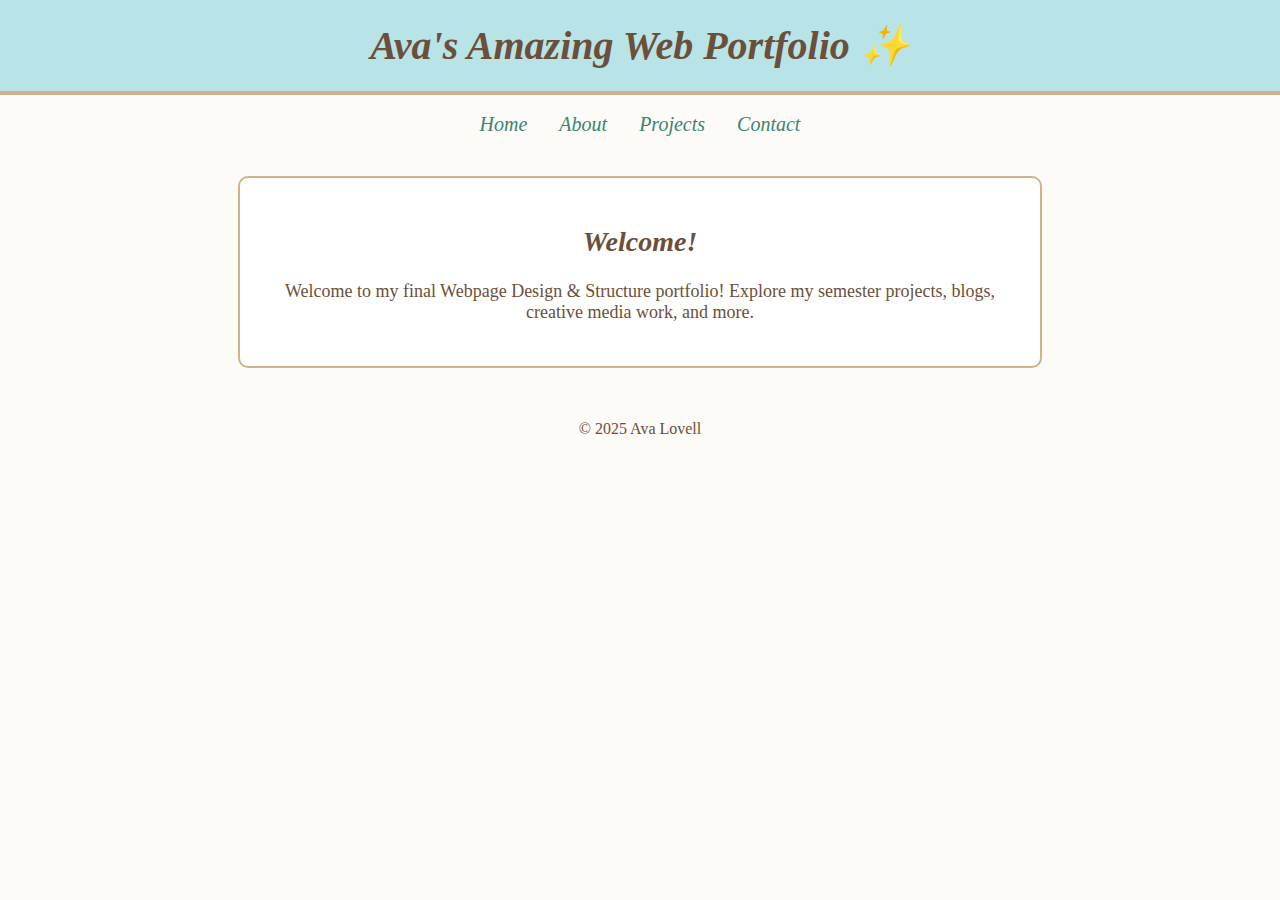
<file: index.html>
<!DOCTYPE html>
<html lang="en">
<head>
    <meta charset="UTF-8">
    <meta name="viewport" content="width=device-width, initial-scale=1.0">
    <title>Ava's Amazing Web Portfolio</title>

    <style>
        body {
            font-family: "Times New Roman", serif;
            background-color: #fdfbf7;
            margin: 0;
        }

        header {
            background-color: #b8e3e7;
            padding: 22px;
            text-align: center;
            border-bottom: 4px solid #d3b18a;
        }

        h1 {
            margin: 0;
            font-size: 40px;
            font-style: italic;
            color: #6b4f3a;
        }

        nav {
            text-align: center;
            margin-top: 18px;
        }

        nav a {
            margin: 0 14px;
            font-size: 20px;
            text-decoration: none;
            font-style: italic;
            color: #3a8374;
        }

        nav a:hover {
            color: #6b4f3a;
        }

        main {
            max-width: 750px;
            margin: 40px auto;
            background: #ffffff;
            padding: 25px;
            border-radius: 10px;
            border: 2px solid #d3b18a;
            text-align: center;
        }

        h2 {
            font-style: italic;
            color: #6b4f3a;
            font-size: 28px;
        }

        p {
            color: #6b4f3a;
            font-size: 18px;
        }

        footer {
            text-align: center;
            padding: 12px;
            margin-top: 40px;
            color: #6b4f3a;
        }
    </style>
</head>

<body>

<header>
    <h1>Ava's Amazing Web Portfolio ✨</h1>
</header>

<nav>
    <a href="index.html">Home</a>
    <a href="about.html">About</a>
    <a href="projects.html">Projects</a>
    <a href="contact.html">Contact</a>
</nav>

<main>
    <h2>Welcome!</h2>
    <p>Welcome to my final Webpage Design & Structure portfolio!  
    Explore my semester projects, blogs, creative media work, and more.</p>
</main>

<footer>© 2025 Ava Lovell</footer>

</body>
</html>
</file>
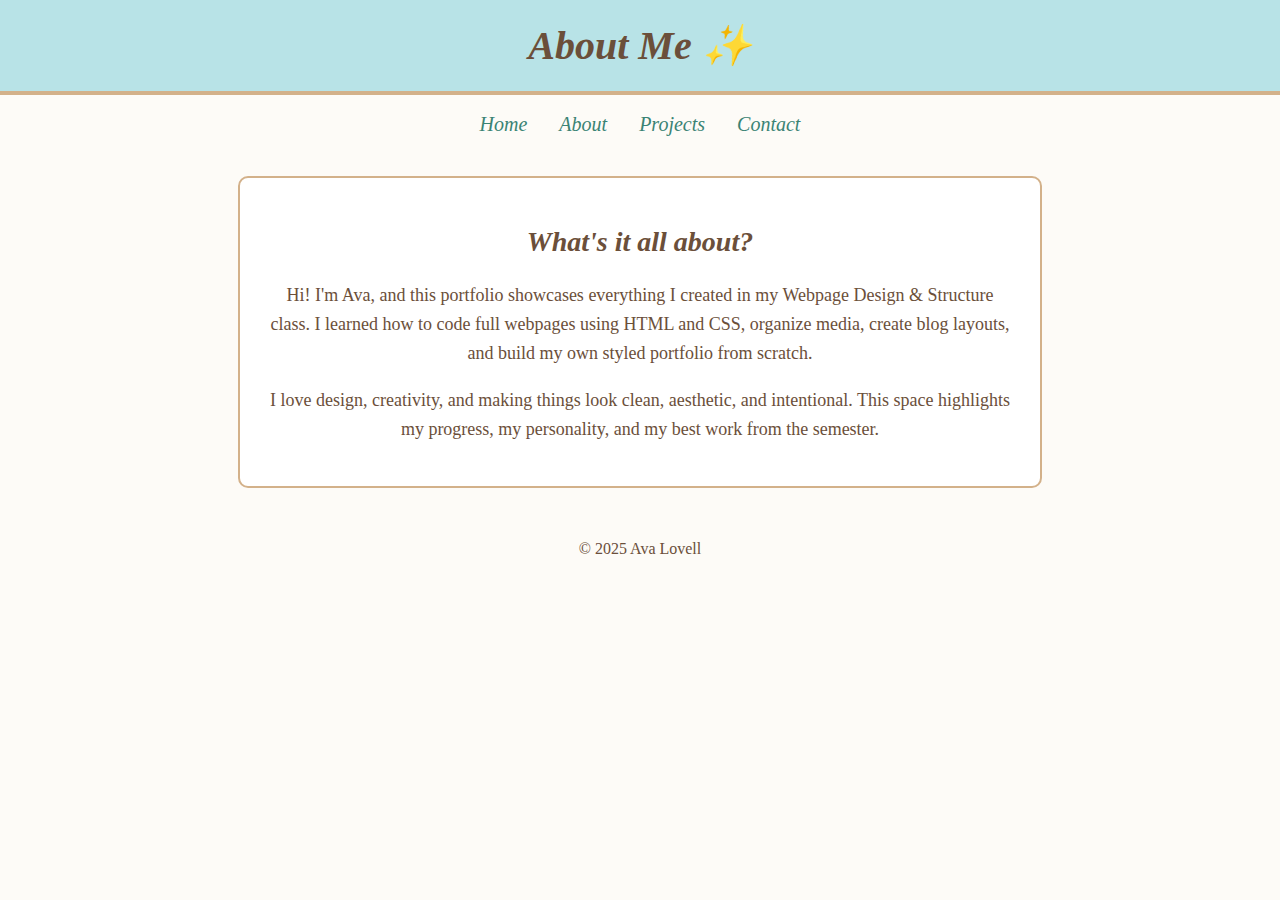
<file: about.html>
<!DOCTYPE html>
<html lang="en">
<head>
    <meta charset="UTF-8">
    <meta name="viewport" content="width=device-width, initial-scale=1.0">
    <title>About Ava</title>

    <style>
        body {
            font-family: "Times New Roman", serif;
            background-color: #fdfbf7;
            margin: 0;
        }

        header {
            background-color: #b8e3e7;
            padding: 22px;
            text-align: center;
            border-bottom: 4px solid #d3b18a;
        }

        h1 {
            margin: 0;
            font-size: 40px;
            font-style: italic;
            color: #6b4f3a;
        }

        nav {
            text-align: center;
            margin-top: 18px;
        }

        nav a {
            margin: 0 14px;
            font-size: 20px;
            text-decoration: none;
            font-style: italic;
            color: #3a8374;
        }

        nav a:hover {
            color: #6b4f3a;
        }

        main {
            max-width: 750px;
            margin: 40px auto;
            background: #ffffff;
            padding: 25px;
            border-radius: 10px;
            border: 2px solid #d3b18a;
            text-align: center;
        }

        h2 {
            font-style: italic;
            color: #6b4f3a;
            font-size: 28px;
        }

        p {
            font-size: 18px;
            color: #6b4f3a;
            line-height: 1.6;
        }

        footer {
            text-align: center;
            padding: 12px;
            margin-top: 40px;
            color: #6b4f3a;
        }
    </style>
</head>

<body>

<header>
    <h1>About Me ✨</h1>
</header>

<nav>
    <a href="index.html">Home</a>
    <a href="about.html">About</a>
    <a href="projects.html">Projects</a>
    <a href="contact.html">Contact</a>
</nav>

<main>
    <h2>What's it all about?</h2>
    <p>Hi! I'm Ava, and this portfolio showcases everything I created in my
        Webpage Design & Structure class.  
        I learned how to code full webpages using HTML and CSS, organize media,
        create blog layouts, and build my own styled portfolio from scratch.
    </p>

    <p>I love design, creativity, and making things look clean, aesthetic,
       and intentional. This space highlights my progress, my personality,
       and my best work from the semester.</p>
</main>

<footer>© 2025 Ava Lovell</footer>

</body>
</html>
</file>
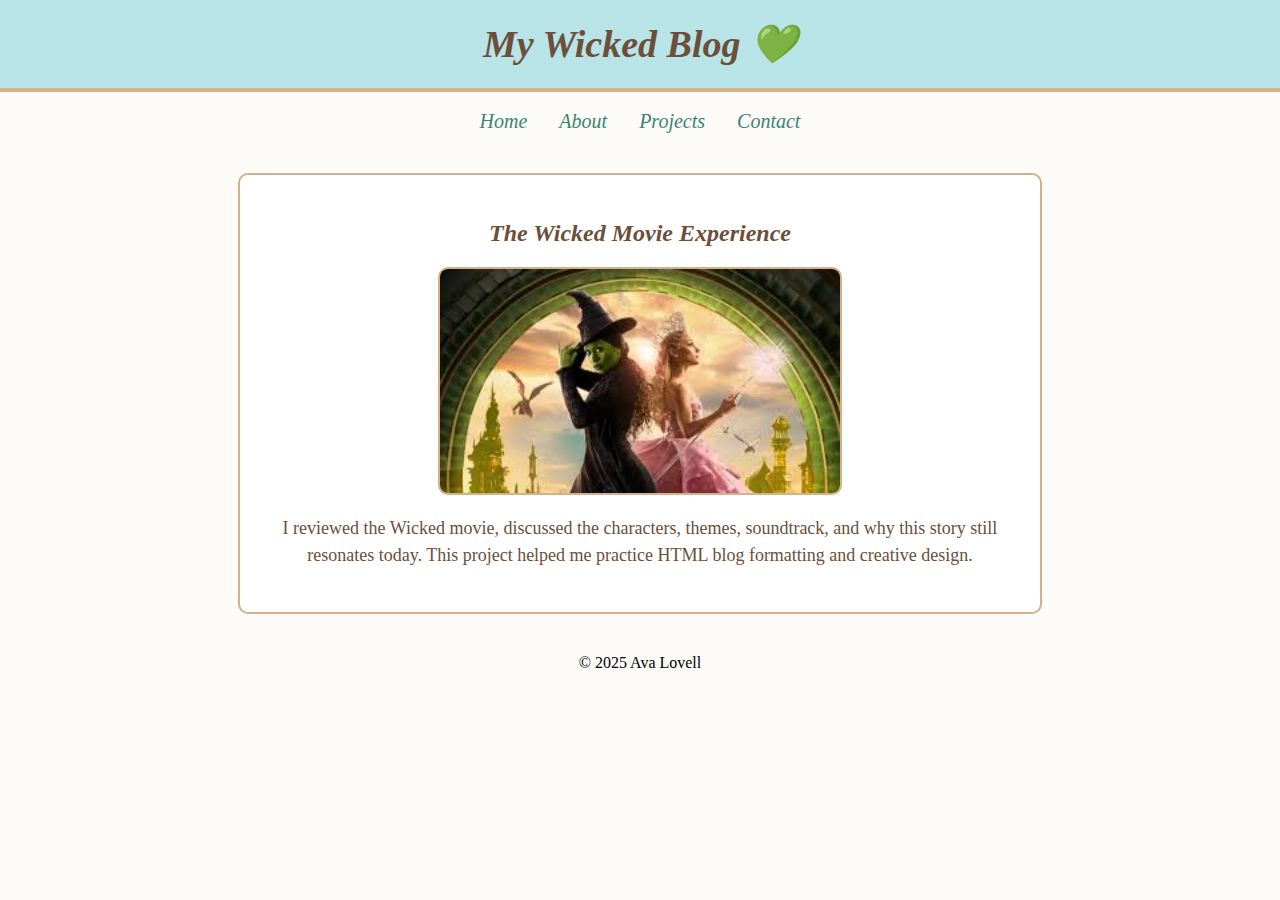
<file: blog.html>
<!DOCTYPE html>
<html lang="en">
<head>
    <meta charset="UTF-8">
    <meta name="viewport" content="width=device-width, initial-scale=1.0">
    <title>My Wicked Blog</title>

    <style>
        body { font-family:"Times New Roman"; background:#fdfbf7; margin:0; }

        header {
            background:#b8e3e7; padding:22px; text-align:center;
            border-bottom:4px solid #d3b18a;
        }
        h1 { margin:0; font-size:38px; font-style:italic; color:#6b4f3a; }

        nav { text-align:center; margin-top:18px; }
        nav a {
            margin:0 14px; font-size:20px; text-decoration:none;
            font-style:italic; color:#3a8374;
        }
        nav a:hover { color:#6b4f3a; }

        main {
            max-width:750px; margin:40px auto; padding:25px;
            background:#fff; border-radius:10px; border:2px solid #d3b18a;
        }

        .blog-img {
            width:100%; max-width:400px; display:block; margin:20px auto;
            border-radius:10px; border:2px solid #d3b18a;
        }

        p { text-align:center; color:#6b4f3a; font-size:18px; line-height:1.5; }
    </style>
</head>

<body>

<header><h1>My Wicked Blog 💚</h1></header>

<nav>
    <a href="index.html">Home</a>
    <a href="about.html">About</a>
    <a href="projects.html">Projects</a>
    <a href="contact.html">Contact</a>
</nav>

<main>

<h2 style="text-align:center; font-style:italic; color:#6b4f3a;">The Wicked Movie Experience</h2>

<img src="images/wicked-movie.jpg" class="blog-img">

<p>I reviewed the Wicked movie, discussed the characters, themes, soundtrack, 
and why this story still resonates today. This project helped me practice 
HTML blog formatting and creative design.</p>

</main>

<footer style="text-align:center; margin-top:40px;">© 2025 Ava Lovell</footer>

</body>
</html>
</file>
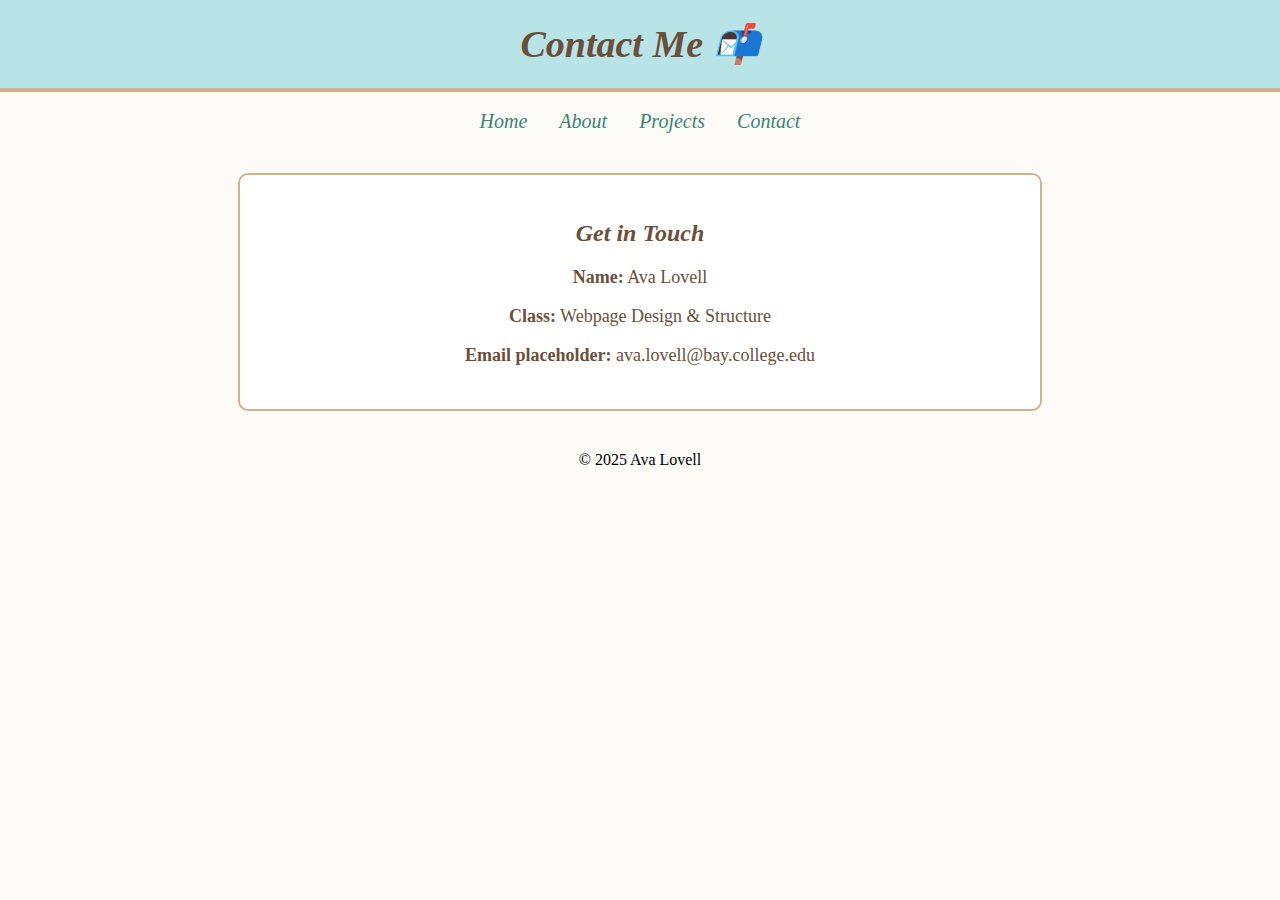
<file: contact.html>
<!DOCTYPE html>
<html lang="en">
<head>
    <meta charset="UTF-8">
    <meta name="viewport" content="width=device-width, initial-scale=1.0">
    <title>Contact Ava</title>

    <style>
        body { font-family:"Times New Roman"; background:#fdfbf7; margin:0; }

        header {
            background:#b8e3e7; padding:22px; text-align:center;
            border-bottom:4px solid #d3b18a;
        }
        h1 { margin:0; font-size:38px; font-style:italic; color:#6b4f3a; }

        nav { text-align:center; margin-top:18px; }
        nav a {
            margin:0 14px; font-size:20px; text-decoration:none;
            font-style:italic; color:#3a8374;
        }
        nav a:hover { color:#6b4f3a; }

        main {
            max-width:750px; margin:40px auto; padding:25px;
            background:#fff; border-radius:10px; border:2px solid #d3b18a;
            text-align:center;
        }

        p { color:#6b4f3a; font-size:18px; }
    </style>
</head>

<body>

<header><h1>Contact Me 📬</h1></header>

<nav>
    <a href="index.html">Home</a>
    <a href="about.html">About</a>
    <a href="projects.html">Projects</a>
    <a href="contact.html">Contact</a>
</nav>

<main>
    <h2 style="font-style:italic; color:#6b4f3a;">Get in Touch</h2>

    <p><strong>Name:</strong> Ava Lovell</p>
    <p><strong>Class:</strong> Webpage Design & Structure</p>
    <p><strong>Email placeholder:</strong> ava.lovell@bay.college.edu</p>
</main>

<footer style="text-align:center; margin-top:40px;">© 2025 Ava Lovell</footer>

</body>
</html>
</file>
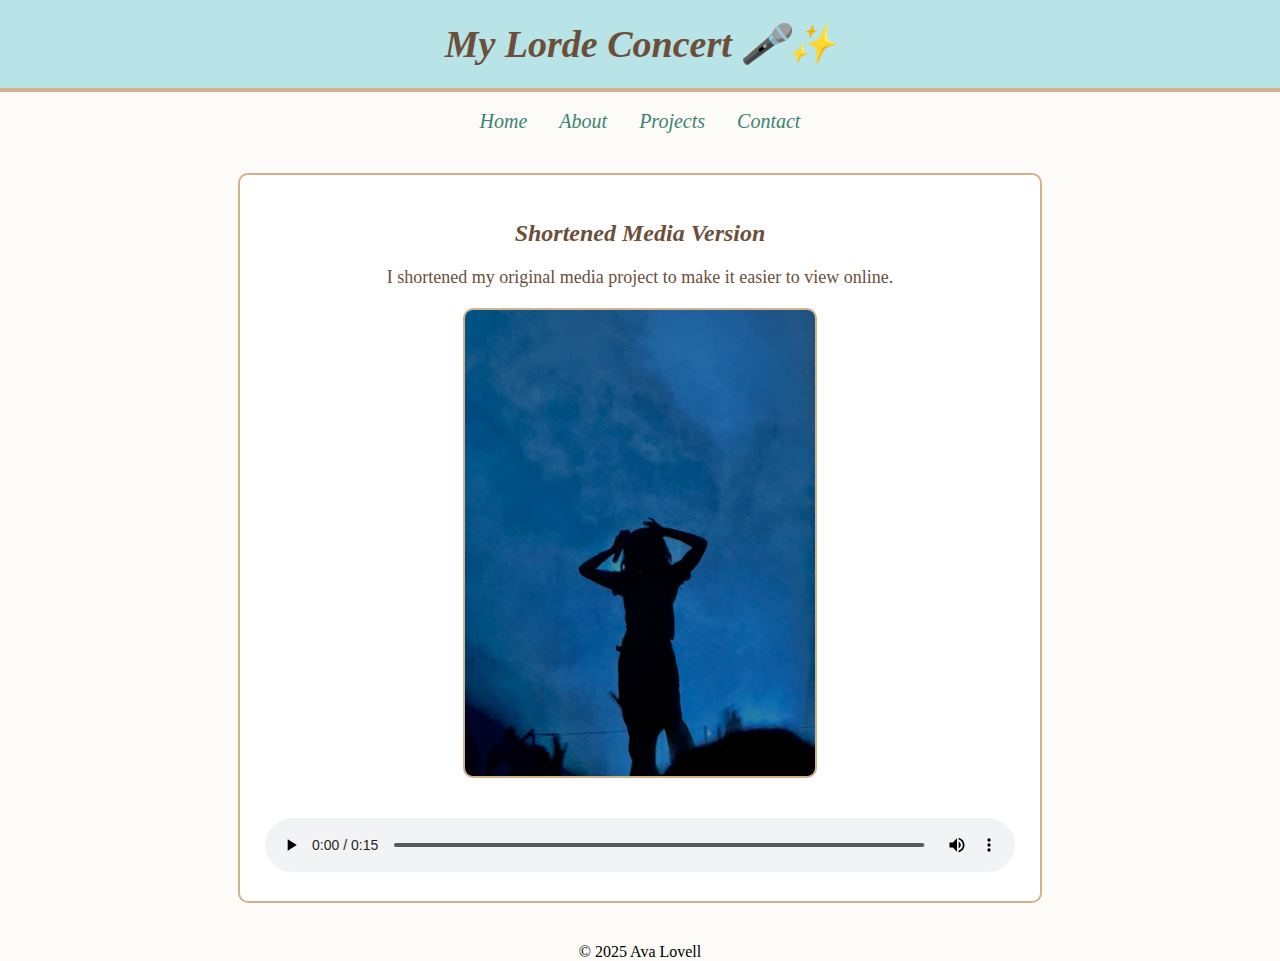
<file: media.html>
<!DOCTYPE html>
<html lang="en">
<head>
    <meta charset="UTF-8">
    <meta name="viewport" content="width=device-width, initial-scale=1.0">
    <title>Lorde Media Project</title>

    <style>
        body { font-family:"Times New Roman"; background:#fdfbf7; margin:0; }

        header {
            background:#b8e3e7; padding:22px; text-align:center;
            border-bottom:4px solid #d3b18a;
        }
        h1 { margin:0; font-size:38px; font-style:italic; color:#6b4f3a; }

        nav { text-align:center; margin-top:18px; }
        nav a {
            margin:0 14px; font-size:20px; text-decoration:none;
            font-style:italic; color:#3a8374;
        }
        nav a:hover { color:#6b4f3a; }

        main {
            max-width:750px; margin:40px auto; padding:25px;
            background:#fff; border-radius:10px; border:2px solid #d3b18a;
        }

        .media-img {
            width:100%; max-width:350px; display:block; margin:20px auto;
            border-radius:10px; border:2px solid #d3b18a;
        }

        p { text-align:center; color:#6b4f3a; font-size:18px; }
    </style>
</head>

<body>

<header><h1>My Lorde Concert 🎤✨</h1></header>

<nav>
    <a href="index.html">Home</a>
    <a href="about.html">About</a>
    <a href="projects.html">Projects</a>
    <a href="contact.html">Contact</a>
</nav>

<main>

<h2 style="text-align:center; font-style:italic; color:#6b4f3a;">Shortened Media Version</h2>

<p>I shortened my original media project to make it easier to view online.</p>

<img src="images/poster1.JPG" class="media-img">

<audio controls style="width:100%; margin-top:20px;">
    <source src="audio/whatwasthat3.mp3" type="audio/mpeg">
</audio>

</main>

<footer style="text-align:center; margin-top:40px;">© 2025 Ava Lovell</footer>

</body>
</html>
</file>
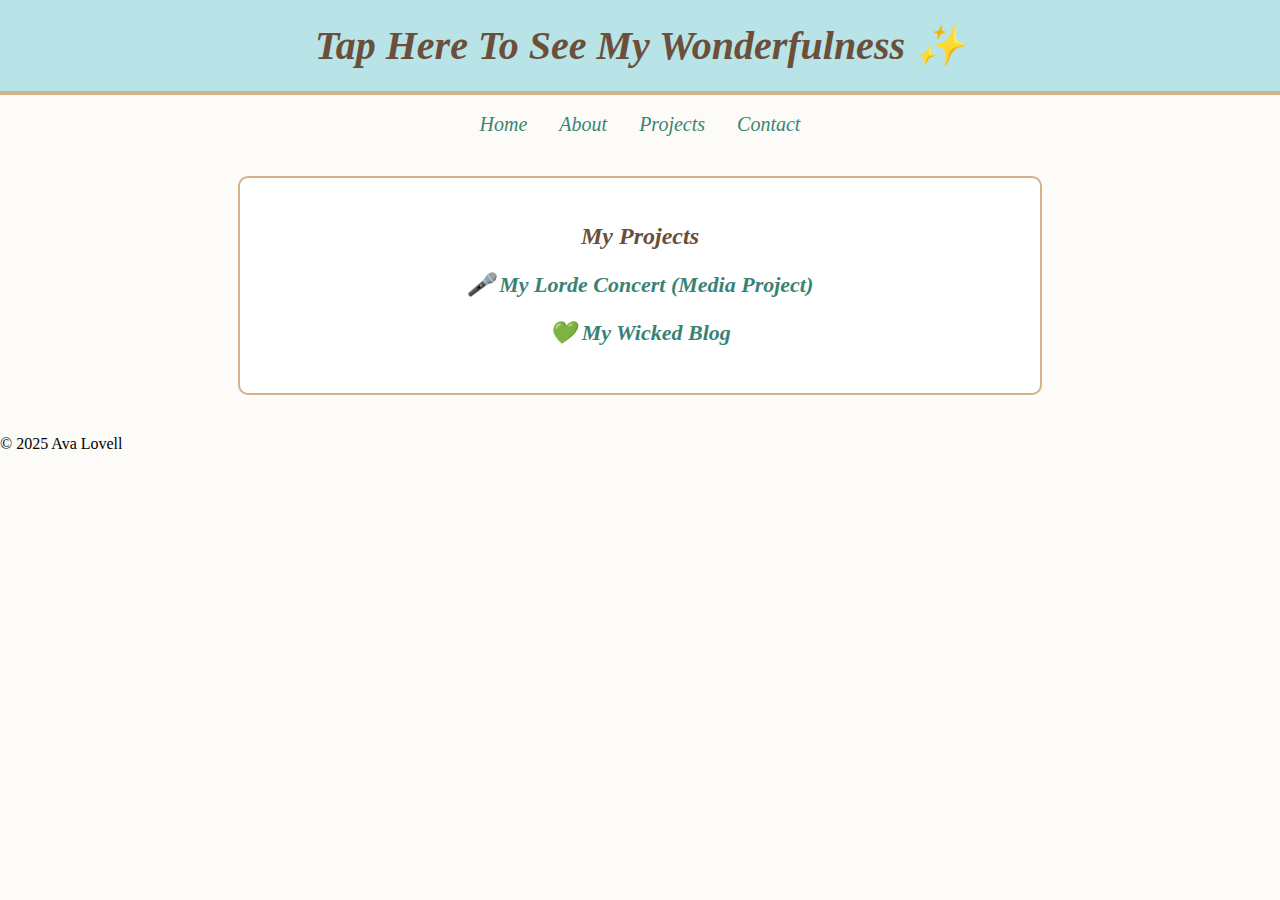
<file: projects.html>
<!DOCTYPE html>
<html lang="en">
<head>
    <meta charset="UTF-8">
    <meta name="viewport" content="width=device-width, initial-scale=1.0">
    <title>Ava's Projects</title>

    <style>
        body { font-family:"Times New Roman"; background:#fdfbf7; margin:0; }
        header {
            background:#b8e3e7; padding:22px; text-align:center;
            border-bottom:4px solid #d3b18a;
        }
        h1 { margin:0; font-size:40px; font-style:italic; color:#6b4f3a; }

        nav { text-align:center; margin-top:18px; }
        nav a {
            margin:0 14px; font-size:20px; text-decoration:none;
            font-style:italic; color:#3a8374;
        }
        nav a:hover { color:#6b4f3a; }

        main {
            max-width:750px; margin:40px auto; padding:25px;
            background:#fff; border-radius:10px; border:2px solid #d3b18a;
        }

        h2 { text-align:center; font-style:italic; color:#6b4f3a; }
        ul { list-style:none; padding:0; }
        li { margin:22px 0; text-align:center; }

        a.project-link {
            font-size:22px; font-style:italic; text-decoration:none;
            font-weight:bold; color:#3a8374;
        }
        a.project-link:hover { color:#6b4f3a; }
    </style>
</head>

<body>

<header><h1>Tap Here To See My Wonderfulness ✨</h1></header>

<nav>
    <a href="index.html">Home</a>
    <a href="about.html">About</a>
    <a href="projects.html">Projects</a>
    <a href="contact.html">Contact</a>
</nav>

<main>

<h2>My Projects</h2>

<ul>
    <li><a class="project-link" href="media.html">🎤 My Lorde Concert (Media Project)</a></li>
    <li><a class="project-link" href="blog.html">💚 My Wicked Blog</a></li>
</ul>

</main>

<footer>© 2025 Ava Lovell</footer>

</body>
</html>
</file>
